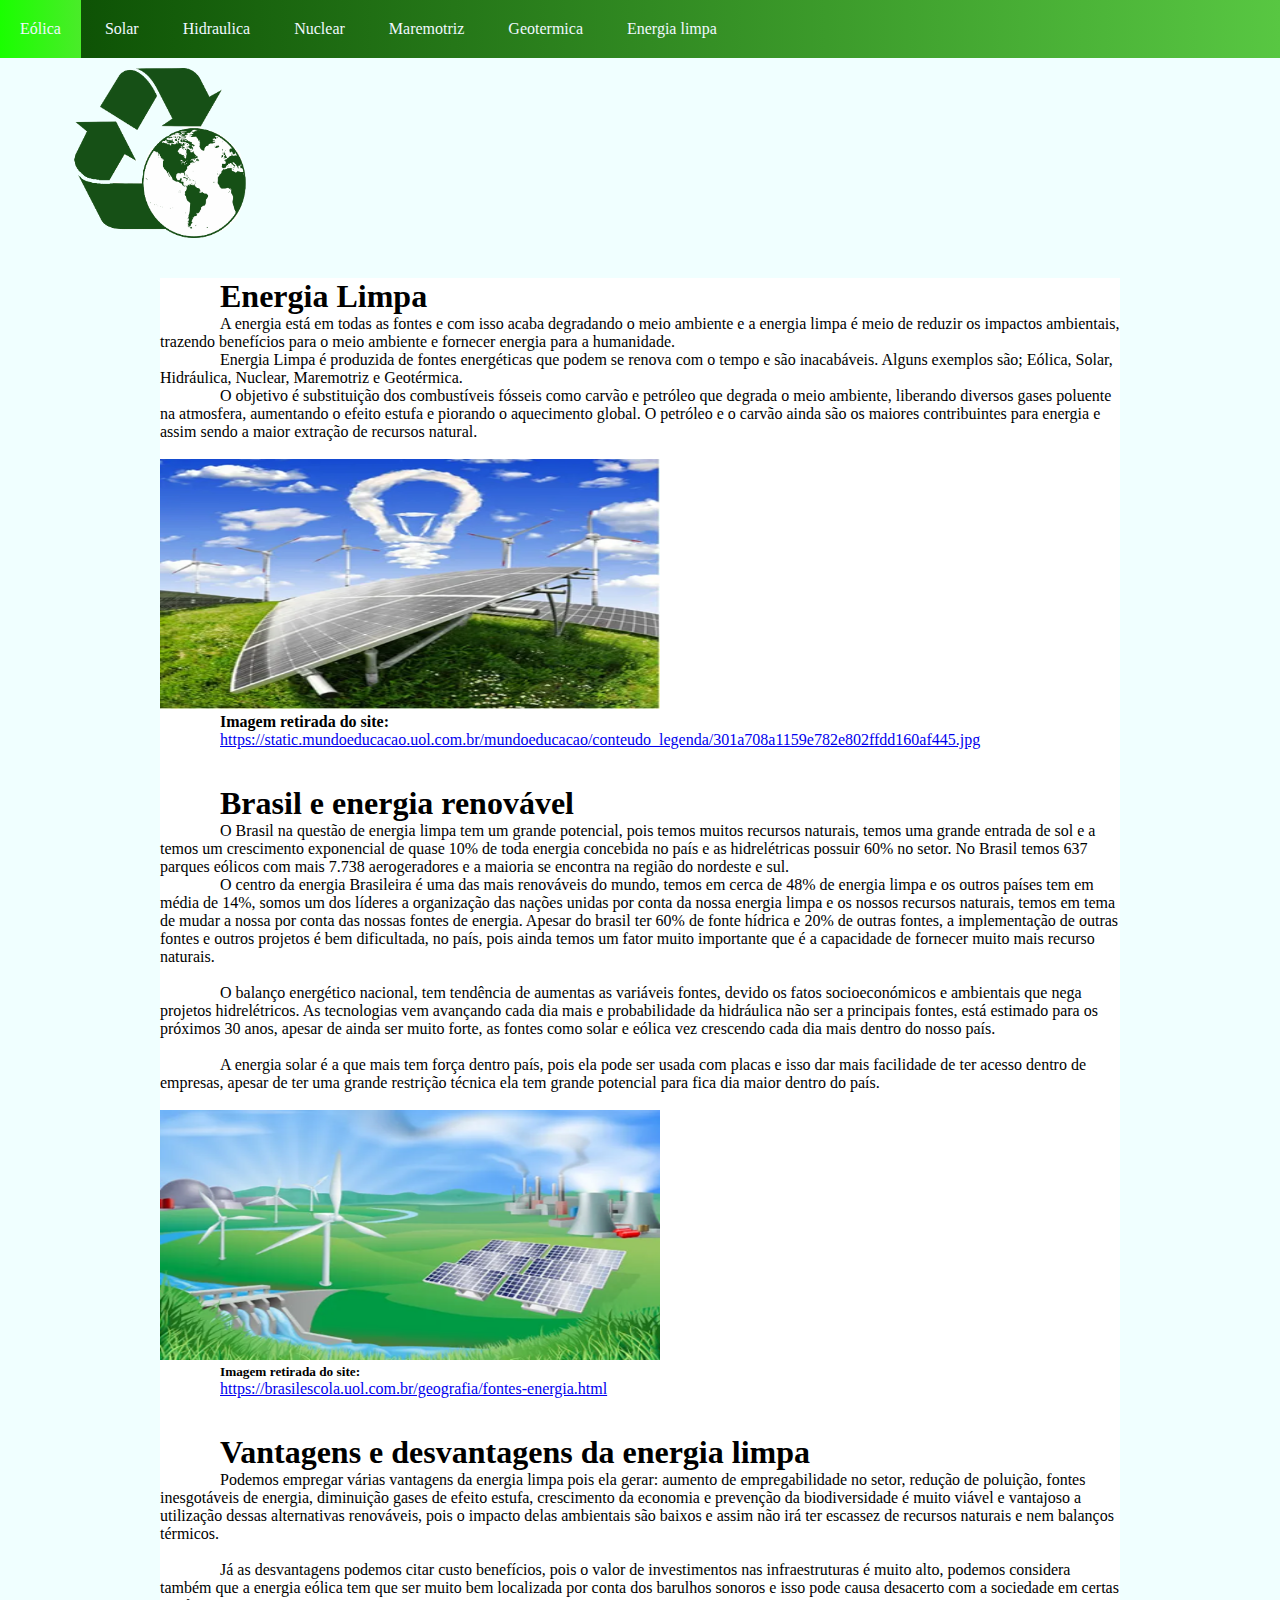
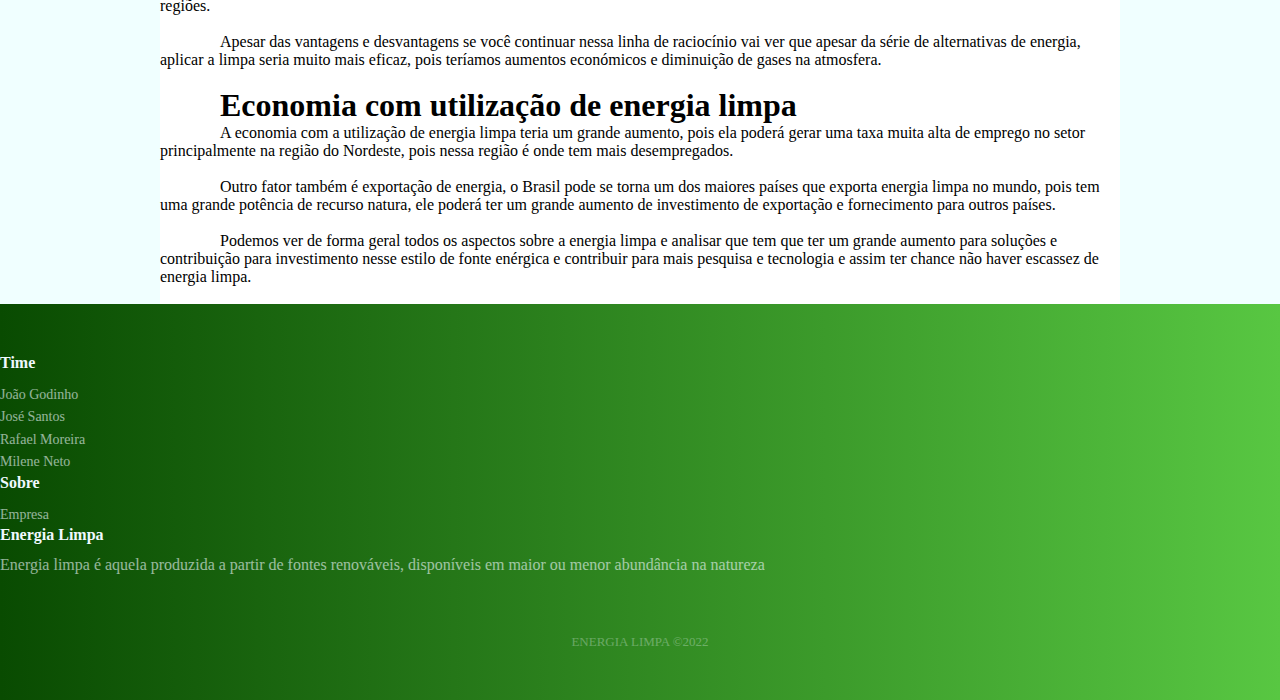
<file: index.html>
<!DOCTYPE html>
<html lang="pt-br">
<head>
    <meta charset="UTF-8">
    <title>Energia Limpa </title>
    <link rel="stylesheet" href="css/Styles.css">
    <link rel="stylesheet" href="https://stackpath.bootstrapcdn.com/bootstrap/4.1.3/css/bootstrap.min.css" integrity="sha384-MCw98/SFnGE8fJT3GXwEOngsV7Zt27NXFoaoApmYm81iuXoPkFOJwJ8ERdknLPMO" crossorigin="anonymous">
    <link rel="preconnect" href="https://fonts.googleapis.com">
    <link rel="preconnect" href="https://fonts.gstatic.com" crossorigin>
    <link href="https://fonts.googleapis.com/css2?family=Source+Serif+Pro&display=swap" rel="stylesheet">
</head>

<body>
     
      <header>
            <div class="center">
           <!-- Logo -->
            <div class="menu">
            <nav id="menu-h"> 
              <ul>
                  <li>  <a href="paginas/index.html"> Eólica </a> </li>
                  <li> <a href="paginas/index1.html"> Solar </a>  </li>
                  <li> <a href="paginas/Untitled2.html"> Hidraulica </a>  </li>
                  <li> <a href="paginas/index3.html"> Nuclear </a> </li>
                  <li> <a href="paginas/index4.html"> Maremotriz </a> </li>
                  <li> <a href="paginas/index5.html"> Geotermica </a> </li>
                  <li> <a href="index.html"> Energia limpa </a> </li>
              </ul>
            </nav>
            <div class="container">        
              <header class="imagem2" id="img1">  <img src="imagens/logo.png" width="300" height="170" />  </header>
                  </div>
            </div><!-- menu -->
            </div><!-- center -->


      <section class="corpo">
            <h1> Energia Limpa </h1> 
            <p> A energia está em todas as fontes e com isso acaba degradando o meio ambiente e a energia limpa é meio de reduzir os impactos ambientais, trazendo benefícios para o meio ambiente e fornecer energia para a humanidade. 
            <br>
            <p>Energia Limpa é produzida de fontes energéticas que podem se renova com o tempo e são inacabáveis. Alguns exemplos são; Eólica, Solar, Hidráulica, Nuclear, Maremotriz e Geotérmica.
            <br>
            <p>O objetivo é substituição dos combustíveis fósseis como carvão e petróleo que degrada o meio ambiente, liberando diversos gases poluente na atmosfera, aumentando o efeito estufa e piorando o aquecimento global.  O petróleo e o carvão ainda são os maiores contribuintes para energia e assim sendo a maior extração de recursos natural.</p>
            <br>
            <a href="https://static.mundoeducacao.uol.com.br/mundoeducacao/conteudo_legenda/301a708a1159e782e802ffdd160af445.jpg">
                  <img src="imagens/limpa.png" width="500" height="250">
            </a>
            <h4>Imagem retirada do site:</h4>        		
                <a href="https://static.mundoeducacao.uol.com.br/mundoeducacao/conteudo_legenda/301a708a1159e782e802ffdd160af445.jpg"> 
                  <p> https://static.mundoeducacao.uol.com.br/mundoeducacao/conteudo_legenda/301a708a1159e782e802ffdd160af445.jpg
            </p>
      </a>
                  <br><br>
            <h1> Brasil e energia renovável </h1>
            <p> O Brasil na questão de energia limpa tem um grande potencial, pois temos muitos recursos naturais, temos uma grande entrada de sol e a temos um crescimento exponencial de quase 10% de toda energia concebida no país e as hidrelétricas possuir 60% no setor.  No Brasil temos 637 parques eólicos com mais 7.738 aerogeradores e a maioria se encontra na região do nordeste e sul. 
            <br>
            <p>O centro da energia Brasileira é uma das mais renováveis do mundo, temos em cerca de 48% de energia limpa e os outros países tem em média de 14%, somos um dos líderes a organização das nações unidas por conta da nossa energia limpa e os nossos recursos naturais, temos em tema de mudar a nossa por conta das nossas fontes de energia. Apesar do brasil ter 60% de fonte hídrica e 20% de outras fontes, a implementação de outras fontes e outros projetos é bem dificultada, no país, pois ainda temos um fator muito importante que é a capacidade de fornecer muito mais recurso naturais.</p>
            <br>
            <p> O balanço energético nacional, tem tendência de aumentas as variáveis fontes, devido os fatos socioeconómicos e ambientais que nega projetos hidrelétricos. As tecnologias vem avançando cada dia mais e probabilidade da hidráulica não ser a principais fontes, está estimado para os próximos 30 anos, apesar de ainda ser muito forte, as fontes como solar e eólica vez crescendo cada dia mais dentro do nosso país.</p>
            <br>
            <p>A energia solar é a que mais tem força dentro país, pois ela pode ser usada com placas e isso dar mais facilidade de ter acesso dentro de empresas, apesar de ter uma grande restrição técnica ela tem grande potencial para fica dia maior dentro do país.</p>
            <br>
                  <a href="https://brasilescola.uol.com.br/geografia/fontes-energia.html">
                        <img src="imagens/limpa2.png" width="500" height="250">
                  </a>
            <h5>Imagem retirada do site:</h5>        		
                 <a href="https://brasilescola.uol.com.br/geografia/fontes-energia.html">
                  <p>https://brasilescola.uol.com.br/geografia/fontes-energia.html
            </p></a>
                  <br><br>
            
            <h1> Vantagens e desvantagens da energia limpa </h1>
            <p>Podemos empregar várias vantagens da energia limpa pois ela gerar: aumento de empregabilidade no setor, redução de poluição, fontes inesgotáveis de energia, diminuição gases de efeito estufa, crescimento da economia e prevenção da biodiversidade é muito viável e vantajoso a utilização dessas alternativas renováveis, pois o impacto delas ambientais são baixos e assim não irá ter escassez de recursos naturais e nem balanços térmicos.</p>
            <br>
            <p>Já as desvantagens podemos citar custo benefícios, pois o valor de investimentos nas infraestruturas é muito alto, podemos considera também que a energia eólica tem que ser muito bem localizada por conta dos barulhos sonoros e isso pode causa desacerto com a sociedade em certas regiões.</p>
            <br>
            <p>Apesar das vantagens e desvantagens se você continuar nessa linha de raciocínio vai ver que apesar da série de alternativas de energia, aplicar a limpa seria muito mais eficaz, pois teríamos aumentos económicos e diminuição de gases na atmosfera.</p>
            <br>
      
            <h1>Economia com utilização de energia limpa</h1>
            <p>A economia com a utilização de energia limpa teria um grande aumento, pois ela poderá gerar uma taxa muita alta de emprego no setor principalmente na região do Nordeste, pois nessa região é onde tem mais desempregados.</p>
            <br>
            <p>Outro fator também é exportação de energia, o Brasil pode se torna um dos maiores países que exporta energia limpa no mundo, pois tem uma grande potência de recurso natura, ele poderá ter um grande aumento de investimento de exportação e fornecimento para outros países.</p>
            <br>
            <p>Podemos ver de forma geral todos os aspectos sobre a energia limpa e analisar que tem que ter um grande aumento para soluções e contribuição para investimento nesse estilo de fonte enérgica e contribuir para mais pesquisa e tecnologia e assim ter chance não haver escassez de energia limpa.</p>   
            <br>
      </section>
      </header> 
      <div class="footer-dark">
            <footer>
                <div class="container">
                    <div class="row">
                        <div class="col-sm-6 col-md-3 item">
                            <h3>Time</h3>
                            <ul>
                                <li><a href="https://www.linkedin.com/in/jo%C3%A3o-pedro-918419248/">João Godinho</a></li>
                                <li><a href="https://www.linkedin.com/in/jos%C3%A9-wesley-782ba71a8/">José Santos </a></li>
                                <li><a href="#">Rafael Moreira</a></li>
                                <li><a href="#">Milene Neto</a></li>
                            </ul>
                        </div>
                        <div class="col-sm-6 col-md-3 item">
                            <h3>Sobre</h3>
                            <ul>
                                <li><a href="#">Empresa</a></li>
                                
                                
                            </ul>
                        </div>
                        <div class="col-md-6 item text">
                            <h3>Energia Limpa</h3>
                            <p>Energia limpa é aquela produzida a partir de fontes renováveis, disponíveis em maior ou menor abundância na natureza</p>
                        </div>      
                       
                        </div>
                    </div>
                    <p class="copyright"> ENERGIA LIMPA ©2022</p>
                </div>
            </footer>
        </div>











        <script src="https://cdnjs.cloudflare.com/ajax/libs/jquery/3.2.1/jquery.min.js"></script>
        <script src="https://cdnjs.cloudflare.com/ajax/libs/twitter-bootstrap/4.1.3/js/bootstrap.bundle.min.js"></script>
    
      <script src="https://code.jquery.com/jquery-3.3.1.slim.min.js" integrity="sha384-q8i/X+965DzO0rT7abK41JStQIAqVgRVzpbzo5smXKp4YfRvH+8abtTE1Pi6jizo" crossorigin="anonymous"></script>
      <script src="https://cdnjs.cloudflare.com/ajax/libs/popper.js/1.14.3/umd/popper.min.js" integrity="sha384-ZMP7rVo3mIykV+2+9J3UJ46jBk0WLaUAdn689aCwoqbBJiSnjAK/l8WvCWPIPm49" crossorigin="anonymous"></script>
      <script src="https://stackpath.bootstrapcdn.com/bootstrap/4.1.3/js/bootstrap.min.js" integrity="sha384-ChfqqxuZUCnJSK3+MXmPNIyE6ZbWh2IMqE241rYiqJxyMiZ6OW/JmZQ5stwEULTy" crossorigin="anonymous"></script>
</body>
</html>
</file>
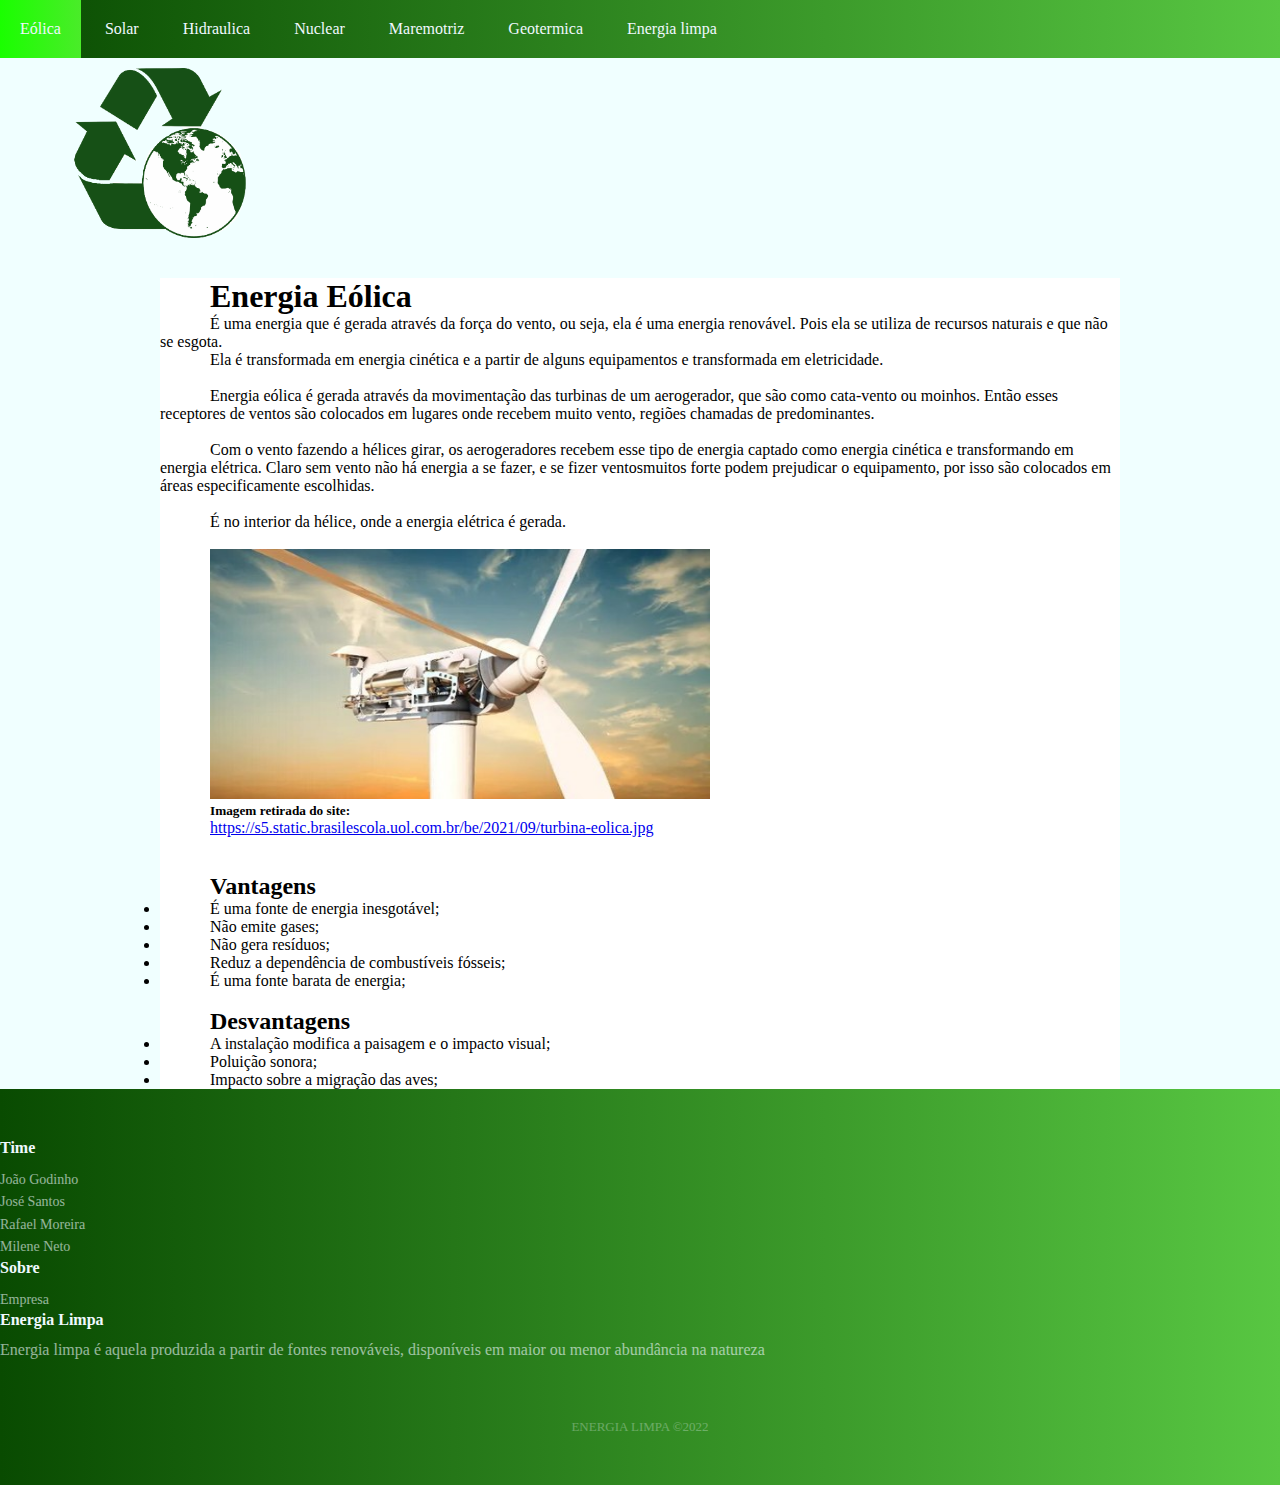
<file: paginas/index.html>
<!DOCTYPE html>
<html lang="pt-br">
<head>
    <meta charset="UTF-8">
    <title>Energia Limpa </title>
    <link rel="stylesheet" href="css/Styles.css">
    <link href="https://fonts.googleapis.com/css?family=Lato" rel="stylesheet">
    <link rel="stylesheet" href="https://stackpath.bootstrapcdn.com/bootstrap/4.1.3/css/bootstrap.min.css" integrity="sha384-MCw98/SFnGE8fJT3GXwEOngsV7Zt27NXFoaoApmYm81iuXoPkFOJwJ8ERdknLPMO" crossorigin="anonymous">
</head>
<body>
     
      <header>
            <div class="center">
           <!-- Logo -->
            <div class="menu">
            <nav id="menu-h"> 
              <ul>
                      
                        <li>  <a href="index.html"> Eólica </a> </li>
                        <li> <a href="index1.html"> Solar </a>  </li>
                        <li> <a href="Untitled2.html"> Hidraulica </a>  </li>
                        <li> <a href="index3.html"> Nuclear </a> </li>
                        <li> <a href="index4.html"> Maremotriz </a> </li>
                        <li> <a href="index5.html"> Geotermica </a> </li>
                        <li> <a href="../index.html"> Energia limpa </a> </li>
              </ul>
            </nav>
        </div><!-- menu -->
    </div> 
    <header class="imagem" id="img1"> <img src="imagem/logo.png" width="300" height="170" /> </header>

    <section class="corpo">
    <h1>Energia Eólica</h1>
    <p>É uma energia que é gerada através da força do vento, ou seja, ela é uma energia renovável. Pois ela se utiliza de recursos naturais e que não se esgota. 
    <br>
    <p>Ela é transformada em energia cinética e a partir de alguns equipamentos e transformada em eletricidade.</p>
    <br>
    <p>Energia eólica é gerada através da movimentação das turbinas de um aerogerador, que são como cata-vento ou moinhos. Então esses receptores de ventos são colocados em lugares onde recebem muito vento, regiões chamadas de predominantes.  </p>
    <br>
    <p>Com o vento fazendo a hélices girar, os aerogeradores recebem esse tipo de energia captado como energia cinética e transformando em energia elétrica. Claro sem vento não há energia a se fazer, e se fizer ventosmuitos forte podem prejudicar o equipamento, por isso são colocados em áreas especificamente escolhidas. </p>
    <br>
    <p>É no interior da hélice, onde a energia elétrica é gerada.</p>   
    <br>
    <header >
    <a href="ttps://s5.static.brasilescola.uol.com.br/be/2021/09/turbina-eolica.jpg">
        <img src="imagem/eólica.jpg" width="500" height="250"/>
    </a>
    </header>
    <h5>Imagem retirada do site:</h5> 
   <p><a href="ttps://s5.static.brasilescola.uol.com.br/be/2021/09/turbina-eolica.jpg">https://s5.static.brasilescola.uol.com.br/be/2021/09/turbina-eolica.jpg
</a></p>
         <br><br>
    <h2>Vantagens</h2>
        <ul>
            <li>É uma fonte de energia inesgotável;</li>
            <li>Não emite gases;</li>
            <li>Não gera resíduos;</li>
            <li>Reduz a dependência de combustíveis fósseis;</li>
            <li>É uma fonte barata de energia;</li>
        </ul>
        <br>

    <h2>Desvantagens</h2>
        <ul>    
            <li>A instalação modifica a paisagem e o impacto visual;</li>
            <li>Poluição sonora;</li>
            <li>Impacto sobre a migração das aves;</li>
        </ul>
 
        </section>
        <div class="footer-dark">
            <footer>
                <div class="container">
                    <div class="row">
                        <div class="col-sm-6 col-md-3 item">
                            <h3>Time</h3>
                            <ul>
                                <li><a href="https://www.linkedin.com/in/jo%C3%A3o-pedro-918419248/">João Godinho</a></li>
                                <li><a href="https://www.linkedin.com/in/jos%C3%A9-wesley-782ba71a8/">José Santos </a></li>
                                <li><a href="#">Rafael Moreira</a></li>
                                <li><a href="#">Milene Neto</a></li>
                            </ul>
                        </div>
                        <div class="col-sm-6 col-md-3 item">
                            <h3>Sobre</h3>
                            <ul>
                                <li><a href="#">Empresa</a></li>
                                
                                
                            </ul>
                        </div>
                        <div class="col-md-6 item text">
                            <h3>Energia Limpa</h3>
                            <p>Energia limpa é aquela produzida a partir de fontes renováveis, disponíveis em maior ou menor abundância na natureza</p>
                        </div>      
                       
                        </div>
                    </div>
                    <p class="copyright"> ENERGIA LIMPA ©2022</p>
                </div>
            </footer>







        <script src="https://code.jquery.com/jquery-3.3.1.slim.min.js" integrity="sha384-q8i/X+965DzO0rT7abK41JStQIAqVgRVzpbzo5smXKp4YfRvH+8abtTE1Pi6jizo" crossorigin="anonymous"></script>
        <script src="https://cdnjs.cloudflare.com/ajax/libs/popper.js/1.14.3/umd/popper.min.js" integrity="sha384-ZMP7rVo3mIykV+2+9J3UJ46jBk0WLaUAdn689aCwoqbBJiSnjAK/l8WvCWPIPm49" crossorigin="anonymous"></script>
        <script src="https://stackpath.bootstrapcdn.com/bootstrap/4.1.3/js/bootstrap.min.js" integrity="sha384-ChfqqxuZUCnJSK3+MXmPNIyE6ZbWh2IMqE241rYiqJxyMiZ6OW/JmZQ5stwEULTy" crossorigin="anonymous"></script>
</body>
</html>
</file>
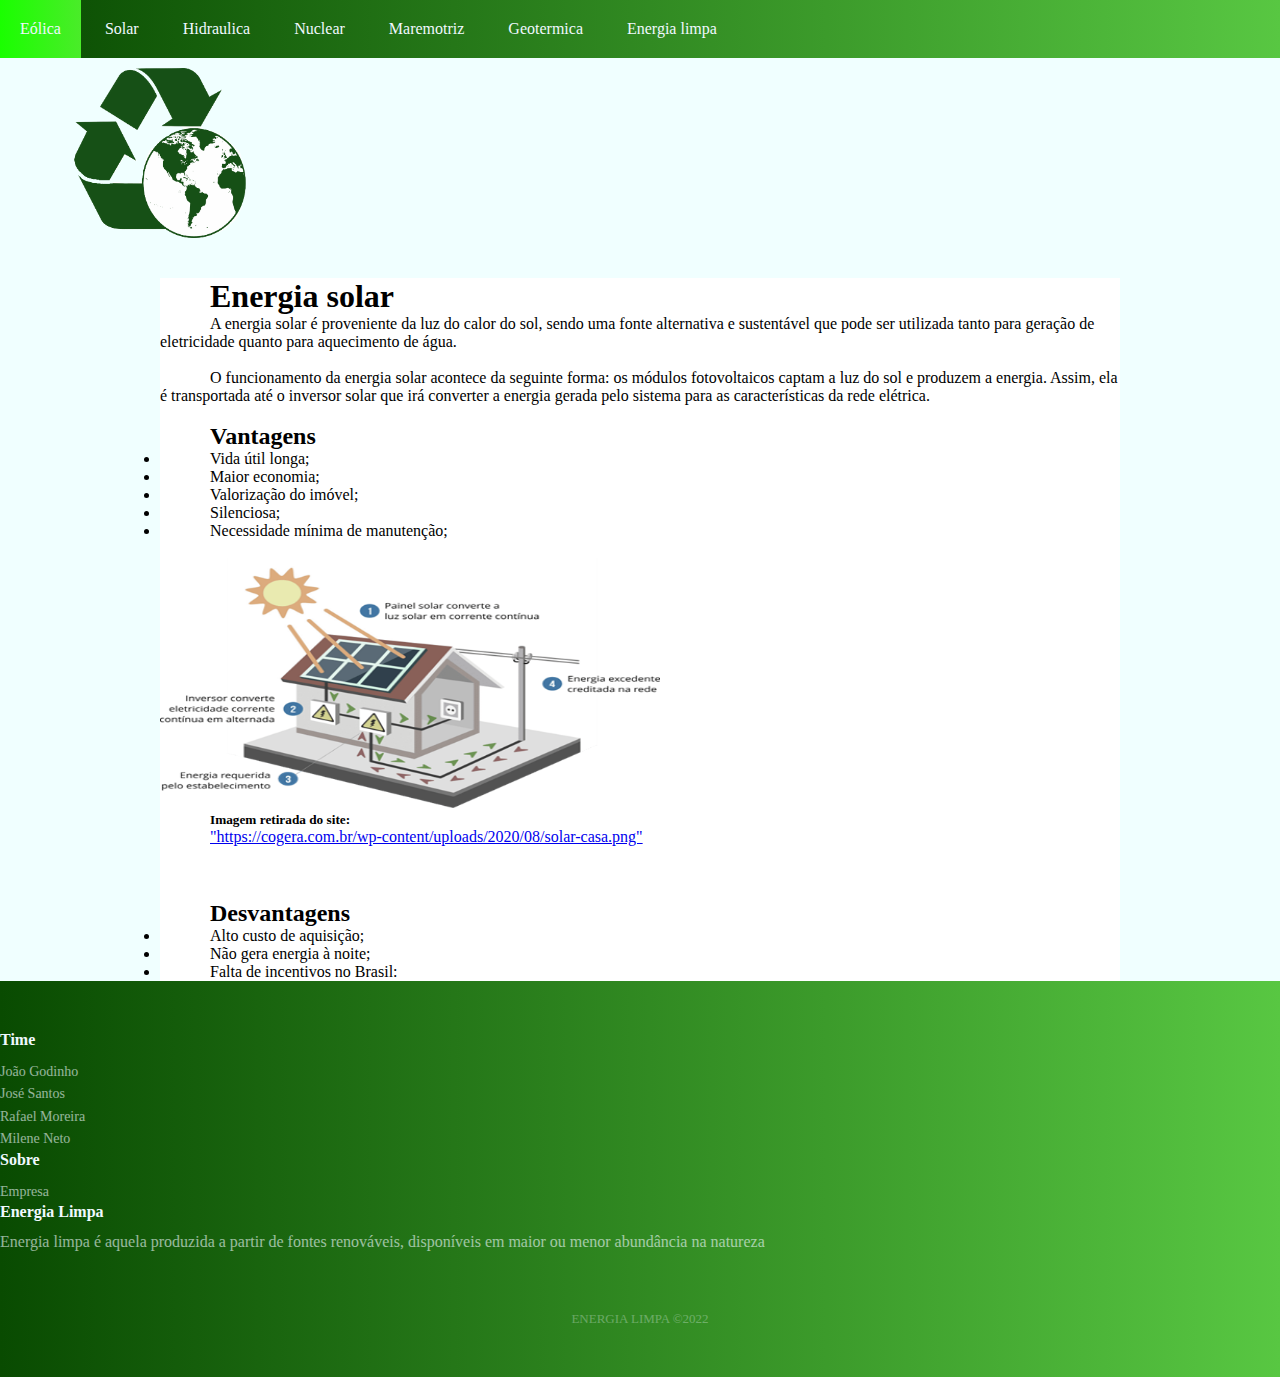
<file: paginas/index1.html>
<!DOCTYPE html>
<html lang="pt-br">
<head>
    <meta charset="UTF-8">
    <title>Energia Limpa </title>
    <link rel="stylesheet" href="css/Styles.css">
    <link href="https://fonts.googleapis.com/css?family=Lato" rel="stylesheet">
    <link rel="stylesheet" href="https://stackpath.bootstrapcdn.com/bootstrap/4.1.3/css/bootstrap.min.css" integrity="sha384-MCw98/SFnGE8fJT3GXwEOngsV7Zt27NXFoaoApmYm81iuXoPkFOJwJ8ERdknLPMO" crossorigin="anonymous">
</head>
<body>
     
      <header>
            <div class="center">
           <!-- Logo -->
            <div class="menu">
            <nav id="menu-h"> 
              <ul>
                <li>  <a href="index.html"> Eólica </a> </li>   
                <li> <a href="index1.html"> Solar </a>  </li>
                <li> <a href="Untitled2.html"> Hidraulica </a>  </li>
                <li> <a href="index3.html"> Nuclear </a> </li>
                <li> <a href="index4.html"> Maremotriz </a> </li>
                <li> <a href="index5.html"> Geotermica </a> </li>
                <li> <a href="../index.html"> Energia limpa </a> </li>
              </ul>
            </nav>
        </div><!-- menu -->
    </div> 
    <header class="imagem" id="img1"> <img src="imagem/logo.png" width="300" height="170"/> </header>
    <section class="corpo">
    <h1>Energia solar</h1>
    <p>A energia solar é proveniente da luz do calor do sol, sendo uma fonte alternativa e sustentável que pode ser utilizada tanto para geração de eletricidade quanto para aquecimento de água.</p>
    <br>
    <p>O funcionamento da energia solar acontece da seguinte forma: os módulos fotovoltaicos captam a luz do sol e produzem a energia. Assim, ela é transportada até o inversor solar que irá converter a energia gerada pelo sistema para as características da rede elétrica.</p>
    <br>

    <h2>Vantagens</h2>
        <ul>   
            <li>Vida útil longa;</li>       
            <li>Maior economia;</li>
            <li>Valorização do imóvel;</li>
            <li>Silenciosa;</li>
            <li>Necessidade mínima de manutenção;</li>
        </ul>
        <br>
        <a href="https://cogera.com.br/wp-content/uploads/2020/08/solar-casa.png">
            <img src="imagem/solar.png" width="500" height="250"/>
        </a>
        <h5> Imagem retirada do site: </h5>
        <p> <a href="https://cogera.com.br/wp-content/uploads/2020/08/solar-casa.png">
             "https://cogera.com.br/wp-content/uploads/2020/08/solar-casa.png"
            </a></p>
         <br><br><br>
        

    <h2>Desvantagens</h2>
        <ul>          
            <li>Alto custo de aquisição;</li>
            <li>Não gera energia à noite;</li>
            <li>Falta de incentivos no Brasil:</li>
        </ul>

    </section>






    

    <div class="footer-dark">
        <footer>
            <div class="container">
                <div class="row">
                    <div class="col-sm-6 col-md-3 item">
                        <h3>Time</h3>
                        <ul>
                            <li><a href="https://www.linkedin.com/in/jo%C3%A3o-pedro-918419248/">João Godinho</a></li>
                            <li><a href="https://www.linkedin.com/in/jos%C3%A9-wesley-782ba71a8/">José Santos </a></li>
                            <li><a href="#">Rafael Moreira</a></li>
                            <li><a href="#">Milene Neto</a></li>
                        </ul>
                    </div>
                    <div class="col-sm-6 col-md-3 item">
                        <h3>Sobre</h3>
                        <ul>
                            <li><a href="#">Empresa</a></li>
                            
                            
                        </ul>
                    </div>
                    <div class="col-md-6 item text">
                        <h3>Energia Limpa</h3>
                        <p>Energia limpa é aquela produzida a partir de fontes renováveis, disponíveis em maior ou menor abundância na natureza</p>
                    </div>      
                   
                    </div>
                </div>
                <p class="copyright"> ENERGIA LIMPA ©2022</p>
            </div>
        </footer>
























    <script src="https://code.jquery.com/jquery-3.3.1.slim.min.js" integrity="sha384-q8i/X+965DzO0rT7abK41JStQIAqVgRVzpbzo5smXKp4YfRvH+8abtTE1Pi6jizo" crossorigin="anonymous"></script>
    <script src="https://cdnjs.cloudflare.com/ajax/libs/popper.js/1.14.3/umd/popper.min.js" integrity="sha384-ZMP7rVo3mIykV+2+9J3UJ46jBk0WLaUAdn689aCwoqbBJiSnjAK/l8WvCWPIPm49" crossorigin="anonymous"></script>
    <script src="https://stackpath.bootstrapcdn.com/bootstrap/4.1.3/js/bootstrap.min.js" integrity="sha384-ChfqqxuZUCnJSK3+MXmPNIyE6ZbWh2IMqE241rYiqJxyMiZ6OW/JmZQ5stwEULTy" crossorigin="anonymous"></script>
</body>
</html>
</file>
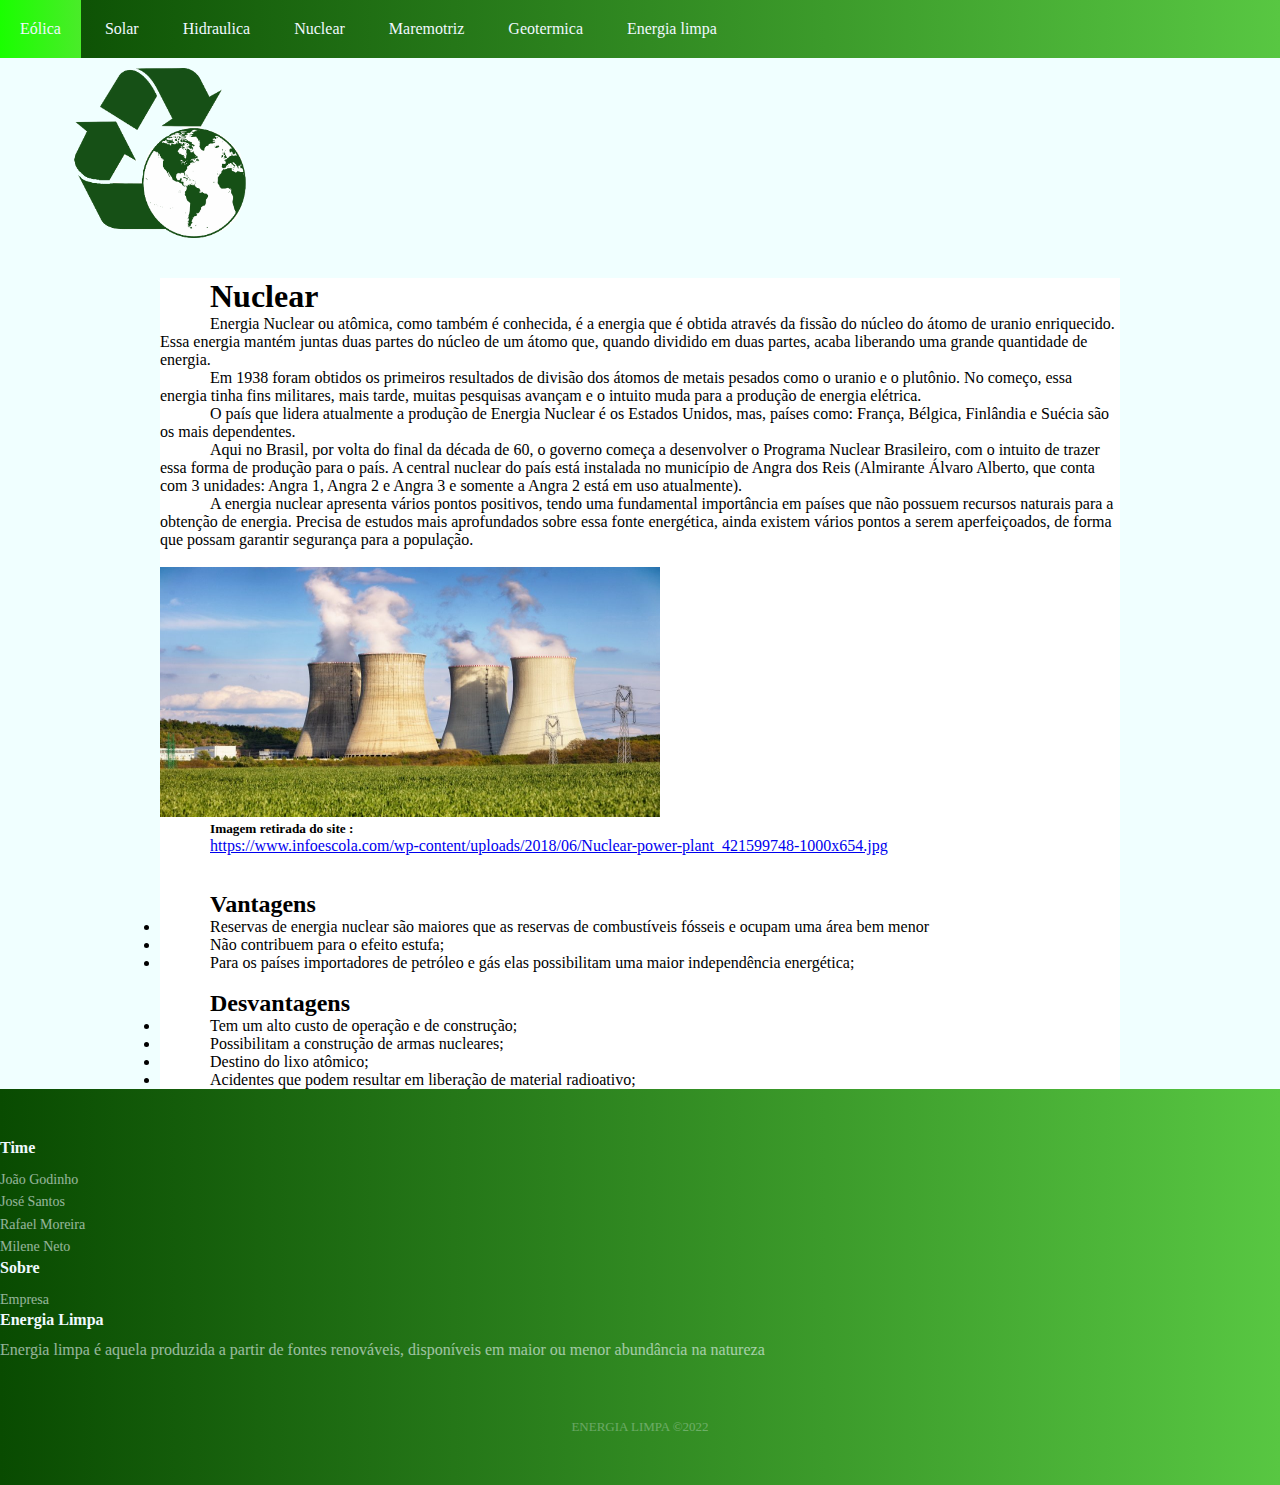
<file: paginas/index3.html>
<!DOCTYPE html>
<html lang="pt-br">
<head>
    <meta charset="UTF-8">
    <title>Energia Limpa </title>
    <link rel="stylesheet" href="css/Styles.css">
    <link href="https://fonts.googleapis.com/css?family=Lato" rel="stylesheet">
    <link rel="stylesheet" href="https://stackpath.bootstrapcdn.com/bootstrap/4.1.3/css/bootstrap.min.css" integrity="sha384-MCw98/SFnGE8fJT3GXwEOngsV7Zt27NXFoaoApmYm81iuXoPkFOJwJ8ERdknLPMO" crossorigin="anonymous">
</head>
<body>
     
      <header>
            <div class="center">
           <!-- Logo -->
            <div class="menu">
            <nav id="menu-h"> 
              <ul>
                <li>  <a href="index.html"> Eólica </a> </li>
                <li> <a href="index1.html"> Solar </a>  </li>
                <li> <a href="Untitled2.html"> Hidraulica </a>  </li>
                <li> <a href="index3.html"> Nuclear </a> </li>
                <li> <a href="index4.html"> Maremotriz </a> </li>
                <li> <a href="index5.html"> Geotermica </a> </li>
                <li> <a href="../index.html"> Energia limpa </a> </li>
              </ul>
            </nav>
        </div><!-- menu -->
    </div> 
    <header class="imagem" id="img1"> <img src="imagem/logo.png" width="300" height="170"/> </header>
    <section class="corpo">
    <h1>Nuclear</h1>
    <p>Energia Nuclear ou atômica, como também é conhecida, é a energia que é obtida através da fissão do núcleo do átomo de uranio enriquecido. Essa energia mantém juntas duas partes do núcleo de um átomo que, quando dividido em duas partes, acaba liberando uma grande quantidade de energia. 
    <br>    
    <p>Em 1938 foram obtidos os primeiros resultados de divisão dos átomos de metais pesados como o uranio e o plutônio. No começo, essa energia tinha fins militares, mais tarde, muitas pesquisas avançam e o intuito muda para a produção de energia elétrica. 
    <br>    
    <p>O país que lidera atualmente a produção de Energia Nuclear é os Estados Unidos, mas, países como: França, Bélgica, Finlândia e Suécia são os mais dependentes. 
    <br>    
    <p>Aqui no Brasil, por volta do final da década de 60, o governo começa a desenvolver o Programa Nuclear Brasileiro, com o intuito de trazer essa forma de produção para o país. A central nuclear do país está instalada no município de Angra dos Reis (Almirante Álvaro Alberto, que conta com 3 unidades: Angra 1, Angra 2 e Angra 3 e somente a Angra 2 está em uso atualmente). 
    <br>    
    <p>A energia nuclear apresenta vários pontos positivos, tendo uma fundamental importância em países que não possuem recursos naturais para a obtenção de energia. Precisa de estudos mais aprofundados sobre essa fonte energética, ainda existem vários pontos a serem aperfeiçoados, de forma que possam garantir segurança para a população. </p>
    <br>
    <a href="https://www.infoescola.com/wp-content/uploads/2018/06/Nuclear-power-plant_421599748-1000x654.jpg">
        <img src="imagem/neclear.jpg" width="500" height="250">
    </a>
    <h5>Imagem retirada do site : </h5>
       <p> <a href="https://www.infoescola.com/wp-content/uploads/2018/06/Nuclear-power-plant_421599748-1000x654.jpg">
         https://www.infoescola.com/wp-content/uploads/2018/06/Nuclear-power-plant_421599748-1000x654.jpg
       </p> </a>

<br><br>
    <h2>Vantagens</h2>
        <ul>
            <li>Reservas de energia nuclear são maiores que as reservas de combustíveis fósseis e ocupam uma área bem menor</li>
            <li>Não contribuem para o efeito estufa;</li>
            <li>Para os países importadores de petróleo e gás elas possibilitam uma maior independência energética;</li>
        </ul>
        <br>

    <h2>Desvantagens</h2>
        <ul>
            <li>Tem um alto custo de operação e de construção;</li>
            <li>Possibilitam a construção de armas nucleares;</li>
            <li>Destino do lixo atômico;</li>
            <li>Acidentes que podem resultar em liberação de material radioativo;</li>
        </ul>

    </section>









    <div class="footer-dark">
        <footer>
            <div class="container">
                <div class="row">
                    <div class="col-sm-6 col-md-3 item">
                        <h3>Time</h3>
                        <ul>
                            <li><a href="https://www.linkedin.com/in/jo%C3%A3o-pedro-918419248/">João Godinho</a></li>
                            <li><a href="https://www.linkedin.com/in/jos%C3%A9-wesley-782ba71a8/">José Santos </a></li>
                            <li><a href="#">Rafael Moreira</a></li>
                            <li><a href="#">Milene Neto</a></li>
                        </ul>
                    </div>
                    <div class="col-sm-6 col-md-3 item">
                        <h3>Sobre</h3>
                        <ul>
                            <li><a href="#">Empresa</a></li>
                            
                            
                        </ul>
                    </div>
                    <div class="col-md-6 item text">
                        <h3>Energia Limpa</h3>
                        <p>Energia limpa é aquela produzida a partir de fontes renováveis, disponíveis em maior ou menor abundância na natureza</p>
                    </div>      
                   
                    </div>
                </div>
                <p class="copyright"> ENERGIA LIMPA ©2022</p>
            </div>
        </footer>
























    <script src="https://code.jquery.com/jquery-3.3.1.slim.min.js" integrity="sha384-q8i/X+965DzO0rT7abK41JStQIAqVgRVzpbzo5smXKp4YfRvH+8abtTE1Pi6jizo" crossorigin="anonymous"></script>
    <script src="https://cdnjs.cloudflare.com/ajax/libs/popper.js/1.14.3/umd/popper.min.js" integrity="sha384-ZMP7rVo3mIykV+2+9J3UJ46jBk0WLaUAdn689aCwoqbBJiSnjAK/l8WvCWPIPm49" crossorigin="anonymous"></script>
    <script src="https://stackpath.bootstrapcdn.com/bootstrap/4.1.3/js/bootstrap.min.js" integrity="sha384-ChfqqxuZUCnJSK3+MXmPNIyE6ZbWh2IMqE241rYiqJxyMiZ6OW/JmZQ5stwEULTy" crossorigin="anonymous"></script>
</body>
</html>
</file>
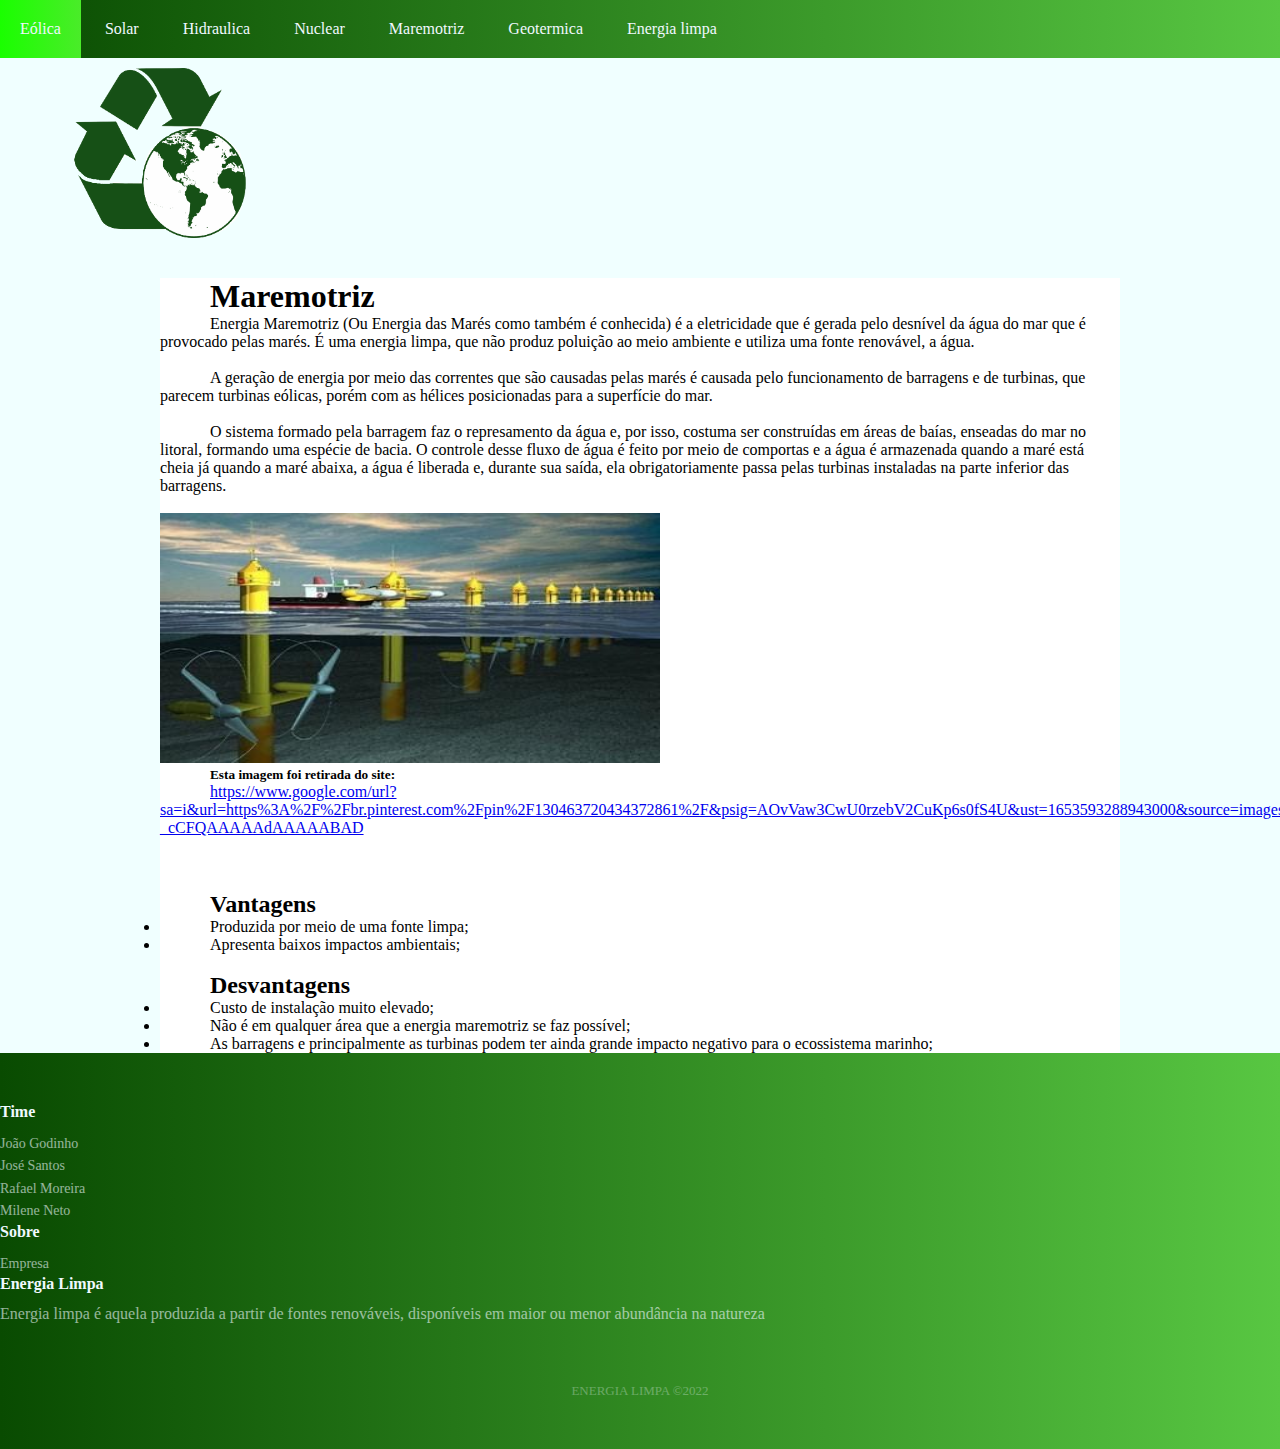
<file: paginas/index4.html>
<!DOCTYPE html>
<html lang="pt-br">
<head>
    <meta charset="UTF-8">
    <title>Energia Limpa </title>
    <link rel="stylesheet" href="css/Styles.css">
    <link href="https://fonts.googleapis.com/css?family=Lato" rel="stylesheet">
    <link rel="stylesheet" href="https://stackpath.bootstrapcdn.com/bootstrap/4.1.3/css/bootstrap.min.css" integrity="sha384-MCw98/SFnGE8fJT3GXwEOngsV7Zt27NXFoaoApmYm81iuXoPkFOJwJ8ERdknLPMO" crossorigin="anonymous">
</head>
<body>
     
      <header>
            <div class="center">
           <!-- Logo -->
            <div class="menu">
            <nav id="menu-h"> 
              <ul>
                <li>  <a href="index.html"> Eólica </a> </li>
                <li> <a href="index1.html"> Solar </a>  </li>
                <li> <a href="Untitled2.html"> Hidraulica </a>  </li>
                <li> <a href="index3.html"> Nuclear </a> </li>
                <li> <a href="index4.html"> Maremotriz </a> </li>
                <li> <a href="index5.html"> Geotermica </a> </li>
                <li> <a href="../index.html"> Energia limpa </a> </li>
              </ul>
            </nav>
        </div><!-- menu -->
    </div> 
    <header class="imagem" id="img1"> <img src="imagem/logo.png" width="300" height="170"> </header>
    <section class="corpo">
    <h1>Maremotriz</h1>
    <p>Energia Maremotriz (Ou Energia das Marés como também é conhecida) é a eletricidade que é gerada pelo desnível da água do mar que é provocado pelas marés. É uma energia limpa, que não produz poluição ao meio ambiente e utiliza uma fonte renovável, a água.</p>
    <br>
    <p>A geração de energia por meio das correntes que são causadas pelas marés é causada pelo funcionamento de barragens e de turbinas, que parecem turbinas eólicas, porém com as hélices posicionadas para a superfície do mar.</p>
    <br> 
    <p>O sistema formado pela barragem faz o represamento da água e, por isso, costuma ser construídas em áreas de baías, enseadas do mar no litoral, formando uma espécie de bacia. O controle desse fluxo de água é feito por meio de comportas e a água é armazenada quando a maré está cheia já quando a maré abaixa, a água é liberada e, durante sua saída, ela obrigatoriamente passa pelas turbinas instaladas na parte inferior das barragens.</p>
    <br>
<a href="https://www.google.com/url?sa=i&url=https%3A%2F%2Fbr.pinterest.com%2Fpin%2F130463720434372861%2F&psig=AOvVaw3CwU0rzebV2CuKp6s0fS4U&ust=1653593288943000&source=images&cd=vfe&ved=0CAwQjRxqFwoTCNCrq7Cx-_cCFQAAAAAdAAAAABAD">
    <img src="imagem/mare.jpg" width="500" height="250">
</a>
<h5>Esta imagem foi retirada do site: </h5>
  <p><a href="https://www.google.com/url?sa=i&url=https%3A%2F%2Fbr.pinterest.com%2Fpin%2F130463720434372861%2F&psig=AOvVaw3CwU0rzebV2CuKp6s0fS4U&ust=1653593288943000&source=images&cd=vfe&ved=0CAwQjRxqFwoTCNCrq7Cx-_cCFQAAAAAdAAAAABAD">
     https://www.google.com/url?sa=i&url=https%3A%2F%2Fbr.pinterest.com%2Fpin%2F130463720434372861%2F&psig=AOvVaw3CwU0rzebV2CuKp6s0fS4U&ust=1653593288943000&source=images&cd=vfe&ved=0CAwQjRxqFwoTCNCrq7Cx-_cCFQAAAAAdAAAAABAD
    </a> </p>

<br><br><br>
    <h2>Vantagens</h2>
        <ul>   
            <li>Produzida por meio de uma fonte limpa;</li>
            <li>Apresenta baixos impactos ambientais;</li>
        </ul>
    <br>

    <h2>Desvantagens</h2>
        <ul>          
            <li>Custo de instalação muito elevado;</li>
            <li>Não é em qualquer área que a energia maremotriz se faz possível;</li>
            <li>As barragens e principalmente as turbinas podem ter ainda grande impacto negativo para o ecossistema marinho;</li>
        </ul>

    </section>





    <div class="footer-dark">
        <footer>
            <div class="container">
                <div class="row">
                    <div class="col-sm-6 col-md-3 item">
                        <h3>Time</h3>
                        <ul>
                            <li><a href="https://www.linkedin.com/in/jo%C3%A3o-pedro-918419248/">João Godinho</a></li>
                            <li><a href="https://www.linkedin.com/in/jos%C3%A9-wesley-782ba71a8/">José Santos </a></li>
                            <li><a href="#">Rafael Moreira</a></li>
                            <li><a href="#">Milene Neto</a></li>
                        </ul>
                    </div>
                    <div class="col-sm-6 col-md-3 item">
                        <h3>Sobre</h3>
                        <ul>
                            <li><a href="#">Empresa</a></li>
                            
                            
                        </ul>
                    </div>
                    <div class="col-md-6 item text">
                        <h3>Energia Limpa</h3>
                        <p>Energia limpa é aquela produzida a partir de fontes renováveis, disponíveis em maior ou menor abundância na natureza</p>
                    </div>      
                   
                    </div>
                </div>
                <p class="copyright"> ENERGIA LIMPA ©2022</p>
            </div>
        </footer>







    <script src="https://code.jquery.com/jquery-3.3.1.slim.min.js" integrity="sha384-q8i/X+965DzO0rT7abK41JStQIAqVgRVzpbzo5smXKp4YfRvH+8abtTE1Pi6jizo" crossorigin="anonymous"></script>
    <script src="https://cdnjs.cloudflare.com/ajax/libs/popper.js/1.14.3/umd/popper.min.js" integrity="sha384-ZMP7rVo3mIykV+2+9J3UJ46jBk0WLaUAdn689aCwoqbBJiSnjAK/l8WvCWPIPm49" crossorigin="anonymous"></script>
    <script src="https://stackpath.bootstrapcdn.com/bootstrap/4.1.3/js/bootstrap.min.js" integrity="sha384-ChfqqxuZUCnJSK3+MXmPNIyE6ZbWh2IMqE241rYiqJxyMiZ6OW/JmZQ5stwEULTy" crossorigin="anonymous"></script>
</body>
</html>
</file>
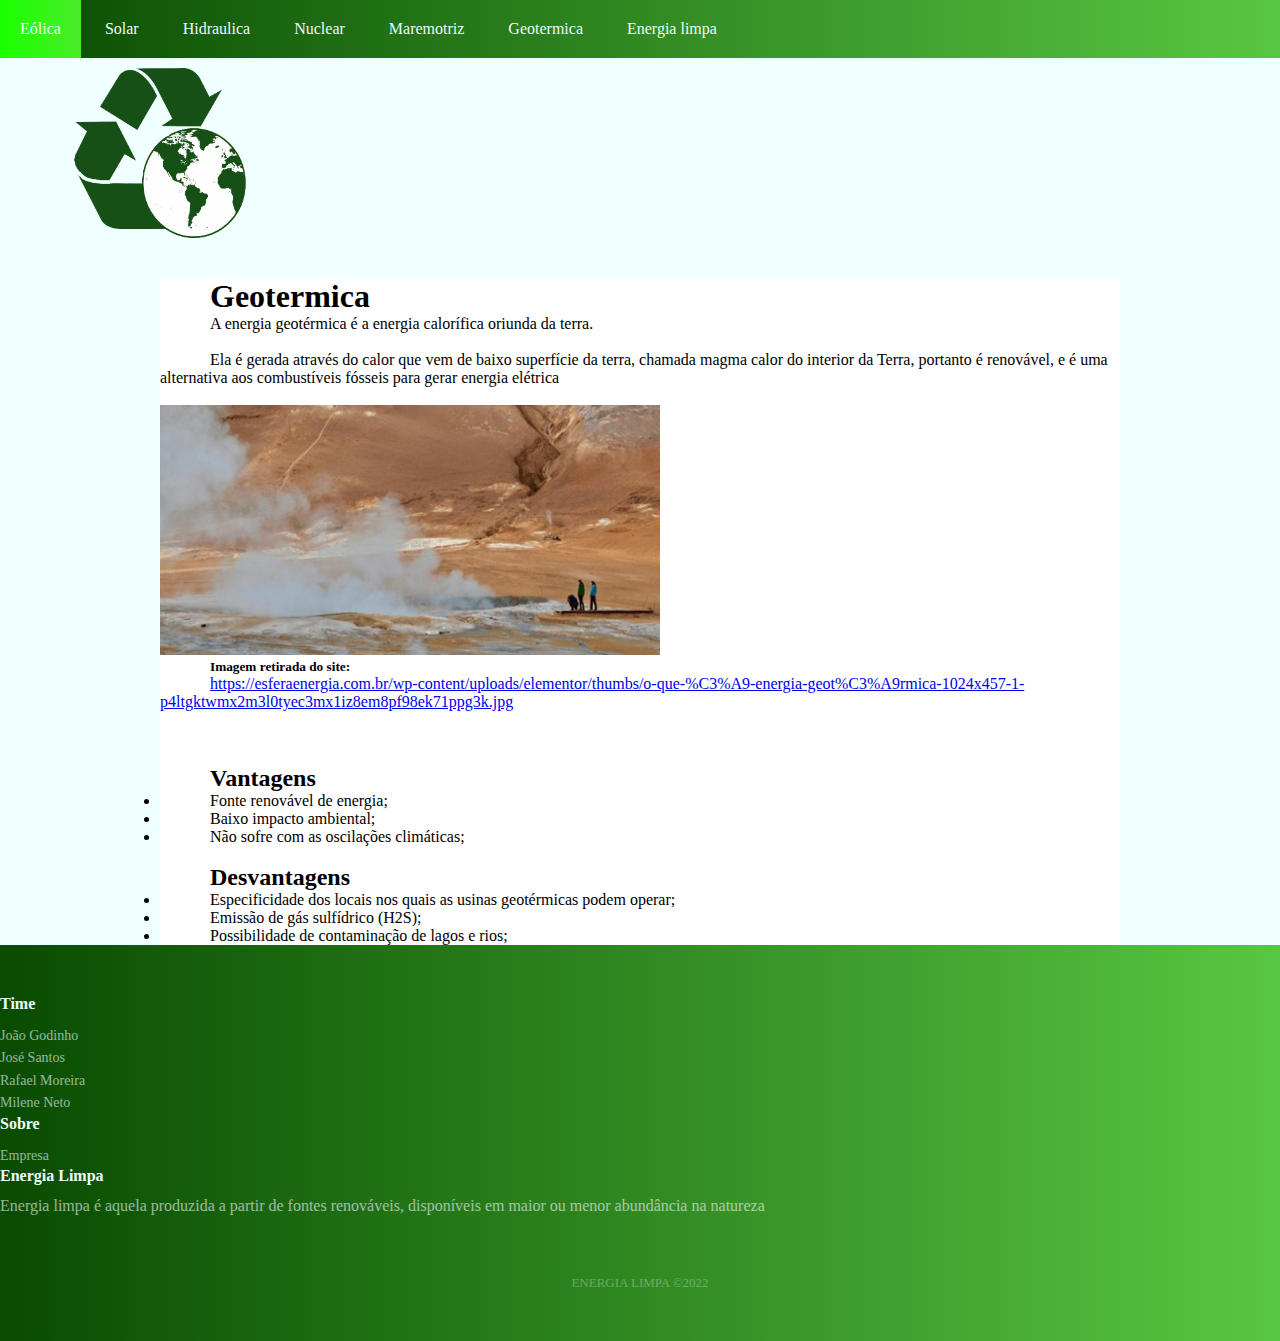
<file: paginas/index5.html>
<!DOCTYPE html>
<html lang="pt-br">
<head>
    <meta charset="UTF-8">
    <title>Energia Limpa </title>
    <link rel="stylesheet" href="css/Styles.css">
    <link href="https://fonts.googleapis.com/css?family=Lato" rel="stylesheet">
    <link rel="stylesheet" href="https://stackpath.bootstrapcdn.com/bootstrap/4.1.3/css/bootstrap.min.css" integrity="sha384-MCw98/SFnGE8fJT3GXwEOngsV7Zt27NXFoaoApmYm81iuXoPkFOJwJ8ERdknLPMO" crossorigin="anonymous">
</head>
<body>
     
      <header>
            <div class="center">
           <!-- Logo -->
            <div class="menu">
            <nav id="menu-h"> 
              <ul>
                        <li>  <a href="index.html"> Eólica </a> </li>
                        <li><a href="index1.html"> Solar </a>  </li>
                        <li> <a href="Untitled2.html"> Hidraulica </a>  </li>
                        <li> <a href="index3.html"> Nuclear </a> </li>
                        <li> <a href="index4.html"> Maremotriz </a> </li>
                        <li> <a href="index5.html"> Geotermica </a> </li>
                        <li> <a href="../index.html"> Energia limpa </a> </li>
              </ul>
            </nav>
        </div><!-- menu -->
    </div> 
    <header class="imagem" id="img1"> <img src="imagem/logo.png" width="300" height="170"/> </header>
    <section class="corpo">
    <h1>Geotermica</h1>
    <p>A energia geotérmica é a energia calorífica oriunda da terra.</p>
    <br>
    <p>Ela é gerada através do calor que vem de baixo superfície da terra, chamada magma calor do interior da Terra, portanto é renovável, e é uma alternativa aos combustíveis fósseis para gerar energia elétrica </p>
    <br>
<a href="Imagem retirada do site: 
https://esferaenergia.com.br/wp-content/uploads/elementor/thumbs/o-que-%C3%A9-energia-geot%C3%A9rmica-1024x457-1-p4ltgktwmx2m3l0tyec3mx1iz8em8pf98ek71ppg3k.jpg
">
<img src="imagem/geotermica.jpg" width="500" height="250">
</a>
<h5>Imagem retirada do site: </h5>
  <p> <a href="https://esferaenergia.com.br/wp-content/uploads/elementor/thumbs/o-que-%C3%A9-energia-geot%C3%A9rmica-1024x457-1-p4ltgktwmx2m3l0tyec3mx1iz8em8pf98ek71ppg3k.jpg">
     https://esferaenergia.com.br/wp-content/uploads/elementor/thumbs/o-que-%C3%A9-energia-geot%C3%A9rmica-1024x457-1-p4ltgktwmx2m3l0tyec3mx1iz8em8pf98ek71ppg3k.jpg
    </a> </p>
<br><br><br>

    <h2>Vantagens</h2>
        <ul>   
            <li>Fonte renovável de energia;</li>
            <li>Baixo impacto ambiental;</li>
            <li>Não sofre com as oscilações climáticas;</li>
        </ul>
        <br>

    <h2>Desvantagens</h2>
        <ul>          
            <li>Especificidade dos locais nos quais as usinas geotérmicas podem operar;</li>
            <li>Emissão de gás sulfídrico (H2S);</li>
            <li>Possibilidade de contaminação de lagos e rios;</li>
        </ul>

    </section>








    <div class="footer-dark">
        <footer>
            <div class="container">
                <div class="row">
                    <div class="col-sm-6 col-md-3 item">
                        <h3>Time</h3>
                        <ul>
                            <li><a href="https://www.linkedin.com/in/jo%C3%A3o-pedro-918419248/">João Godinho</a></li>
                            <li><a href="https://www.linkedin.com/in/jos%C3%A9-wesley-782ba71a8/">José Santos </a></li>
                            <li><a href="#">Rafael Moreira</a></li>
                            <li><a href="#">Milene Neto</a></li>
                        </ul>
                    </div>
                    <div class="col-sm-6 col-md-3 item">
                        <h3>Sobre</h3>
                        <ul>
                            <li><a href="#">Empresa</a></li>
                            
                            
                        </ul>
                    </div>
                    <div class="col-md-6 item text">
                        <h3>Energia Limpa</h3>
                        <p>Energia limpa é aquela produzida a partir de fontes renováveis, disponíveis em maior ou menor abundância na natureza</p>
                    </div>      
                   
                    </div>
                </div>
                <p class="copyright"> ENERGIA LIMPA ©2022</p>
            </div>
        </footer>









    <script src="https://code.jquery.com/jquery-3.3.1.slim.min.js" integrity="sha384-q8i/X+965DzO0rT7abK41JStQIAqVgRVzpbzo5smXKp4YfRvH+8abtTE1Pi6jizo" crossorigin="anonymous"></script>
    <script src="https://cdnjs.cloudflare.com/ajax/libs/popper.js/1.14.3/umd/popper.min.js" integrity="sha384-ZMP7rVo3mIykV+2+9J3UJ46jBk0WLaUAdn689aCwoqbBJiSnjAK/l8WvCWPIPm49" crossorigin="anonymous"></script>
    <script src="https://stackpath.bootstrapcdn.com/bootstrap/4.1.3/js/bootstrap.min.js" integrity="sha384-ChfqqxuZUCnJSK3+MXmPNIyE6ZbWh2IMqE241rYiqJxyMiZ6OW/JmZQ5stwEULTy" crossorigin="anonymous"></script>
</body>
</html>
</file>
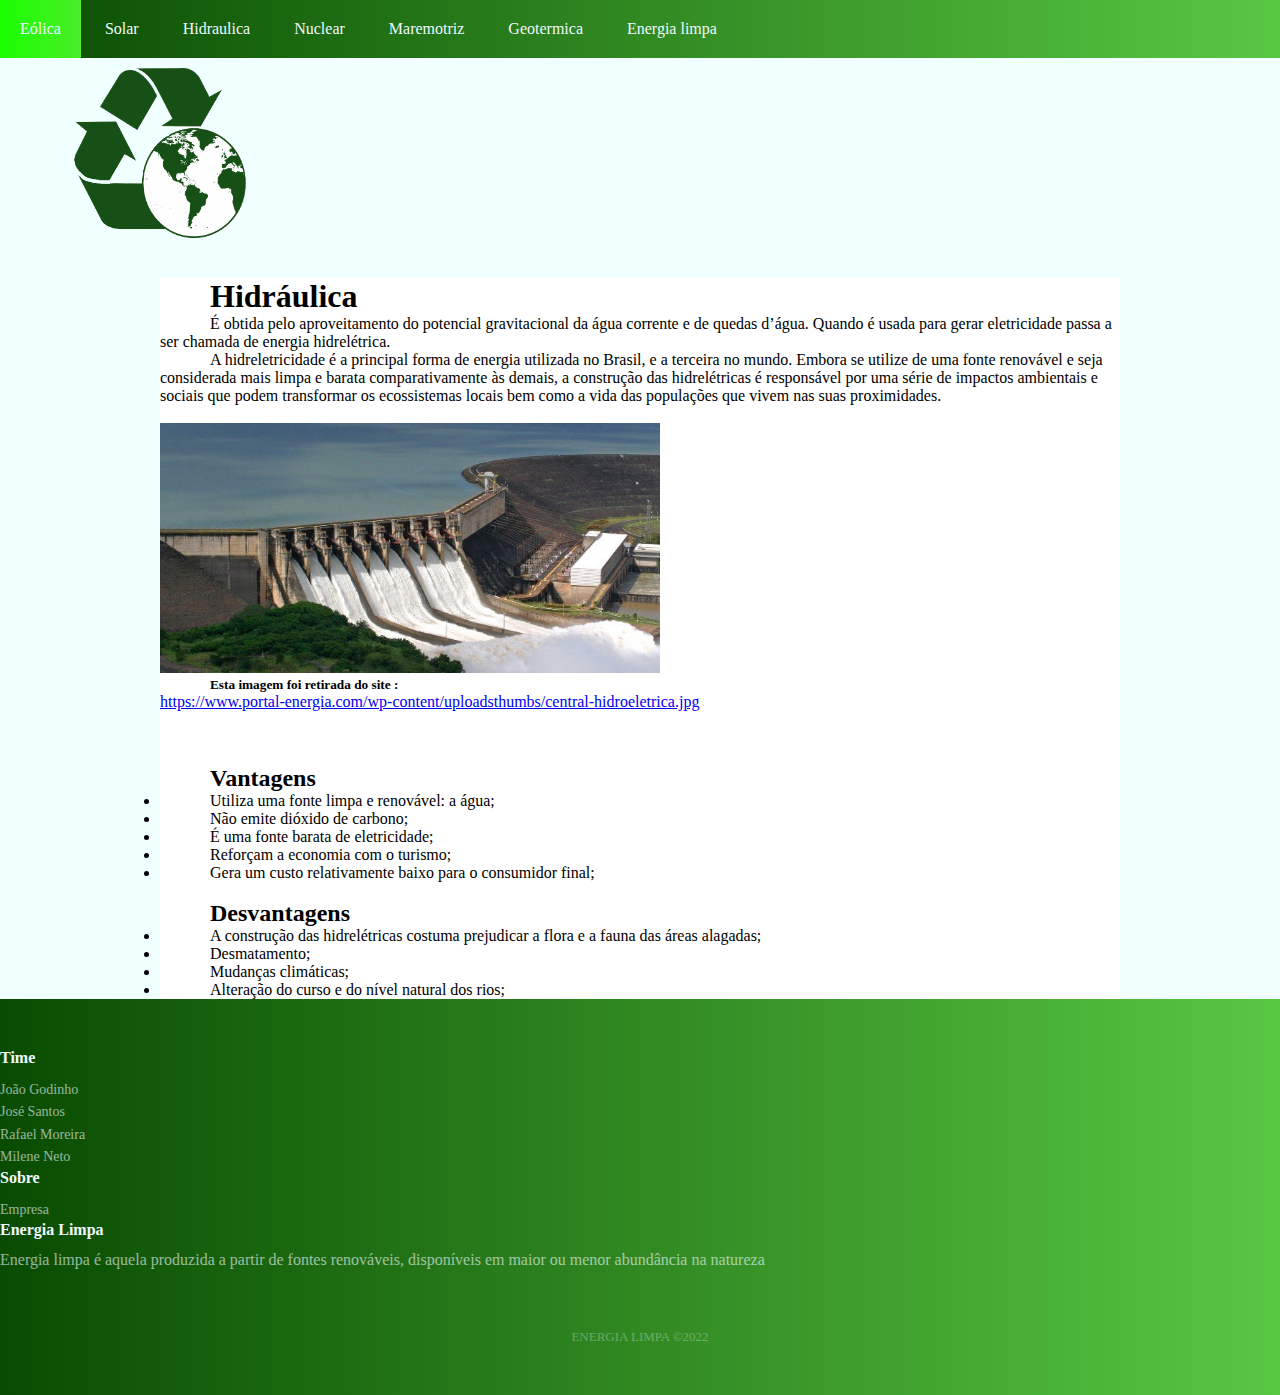
<file: paginas/Untitled2.html>
<!DOCTYPE html>
<html lang="pt-br">
<head>
    <meta charset="UTF-8">
    <title>Energia Limpa </title>
    <link rel="stylesheet" href="css/Styles.css">
    <link href="https://fonts.googleapis.com/css?family=Lato" rel="stylesheet">
    <link rel="stylesheet" href="https://stackpath.bootstrapcdn.com/bootstrap/4.1.3/css/bootstrap.min.css" integrity="sha384-MCw98/SFnGE8fJT3GXwEOngsV7Zt27NXFoaoApmYm81iuXoPkFOJwJ8ERdknLPMO" crossorigin="anonymous">
</head>
<body>
     
      <header>
            <div class="center">
           <!-- Logo -->
            <div class="menu">
            <nav id="menu-h"> 
              <ul>
                <li>  <a href="index.html"> Eólica </a> </li>
                <li> <a href="index1.html"> Solar </a>  </li>
                <li> <a href="Untitled2.html"> Hidraulica </a>  </li>
                <li> <a href="index3.html"> Nuclear </a> </li>
                <li> <a href="index4.html"> Maremotriz </a> </li>
                <li> <a href="index5.html"> Geotermica </a> </li>
                <li> <a href="../index.html"> Energia limpa </a> </li>
              </ul>
            </nav>
        </div><!-- menu -->
    </div> 
    <header class="imagem" id="img1"> <img src="imagem/logo.png" width="300" height="170"/> </header>
    <section class="corpo">
    <h1>Hidráulica</h1>
    <p>É obtida pelo aproveitamento do potencial gravitacional da água corrente e de quedas d’água. Quando é usada para gerar eletricidade passa a ser chamada de energia hidrelétrica.
    <br> 
    <p>A hidreletricidade é a principal forma de energia utilizada no Brasil, e a terceira no mundo. Embora se utilize de uma fonte renovável e seja considerada mais limpa e barata comparativamente às demais, a construção das hidrelétricas é responsável por uma série de impactos ambientais e sociais que podem transformar os ecossistemas locais bem como a vida das populações que vivem nas suas proximidades.</p>
    <br>
<a href="https://www.portal-energia.com/wp-content/uploadsthumbs/central-hidroeletrica.jpg">
    <img src="imagem/central-hidroeletrica.jpg" width="500" height="250">
</a>
<h5>Esta imagem foi retirada do site : </h5>
    <a href="https://www.portal-energia.com/wp-content/uploadsthumbs/central-hidroeletrica.jpg">
    https://www.portal-energia.com/wp-content/uploadsthumbs/central-hidroeletrica.jpg
</a></p>
<br><br><br>    
<h2>Vantagens</h2>

    <ul>
        <li>Utiliza uma fonte limpa e renovável: a água;</li>
        <li>Não emite dióxido de carbono;</li>
        <li>É uma fonte barata de eletricidade;</li>
        <li>Reforçam a economia com o turismo;</li>
        <li>Gera um custo relativamente baixo para o consumidor final;</li>
    </ul>
    <br>

    <h2>Desvantagens</h2>
    <ul>
        <li>A construção das hidrelétricas costuma prejudicar a flora e a fauna das áreas alagadas;</li>
        <li>Desmatamento;</li>
        <li>Mudanças climáticas;</li>
        <li>Alteração do curso e do nível natural dos rios;</li>
    </ul>

    </section>
    
    
    


    <div class="footer-dark">
        <footer>
            <div class="container">
                <div class="row">
                    <div class="col-sm-6 col-md-3 item">
                        <h3>Time</h3>
                        <ul>
                            <li><a href="https://www.linkedin.com/in/jo%C3%A3o-pedro-918419248/">João Godinho</a></li>
                            <li><a href="https://www.linkedin.com/in/jos%C3%A9-wesley-782ba71a8/">José Santos </a></li>
                            <li><a href="#">Rafael Moreira</a></li>
                            <li><a href="#">Milene Neto</a></li>
                        </ul>
                    </div>
                    <div class="col-sm-6 col-md-3 item">
                        <h3>Sobre</h3>
                        <ul>
                            <li><a href="#">Empresa</a></li>
                            
                            
                        </ul>
                    </div>
                    <div class="col-md-6 item text">
                        <h3>Energia Limpa</h3>
                        <p>Energia limpa é aquela produzida a partir de fontes renováveis, disponíveis em maior ou menor abundância na natureza</p>
                    </div>      
                   
                    </div>
                </div>
                <p class="copyright"> ENERGIA LIMPA ©2022</p>
            </div>
        </footer>
    
    
    
    
    
    
    
    <script src="https://code.jquery.com/jquery-3.3.1.slim.min.js" integrity="sha384-q8i/X+965DzO0rT7abK41JStQIAqVgRVzpbzo5smXKp4YfRvH+8abtTE1Pi6jizo" crossorigin="anonymous"></script>
    <script src="https://cdnjs.cloudflare.com/ajax/libs/popper.js/1.14.3/umd/popper.min.js" integrity="sha384-ZMP7rVo3mIykV+2+9J3UJ46jBk0WLaUAdn689aCwoqbBJiSnjAK/l8WvCWPIPm49" crossorigin="anonymous"></script>
    <script src="https://stackpath.bootstrapcdn.com/bootstrap/4.1.3/js/bootstrap.min.js" integrity="sha384-ChfqqxuZUCnJSK3+MXmPNIyE6ZbWh2IMqE241rYiqJxyMiZ6OW/JmZQ5stwEULTy" crossorigin="anonymous"></script>
</body>
</html>
</file>
<file: css/Styles.css>
*{
    margin:0;
    padding:0;
    box-sizing:border-box;
} 

.logo{
    text-align: center;

       width: 400px;
}

.header{
    padding:20px 0;
   
}

.h1 {
    width: 500px;
    color: rgb(45, 97, 241);
    margin: 0%;
    text-align: center;
}

.corpo {
    background-color: rgb(255, 255, 255);
    text-indent: 60px;
    margin:auto;
    width: 960px;
}

body{
    background-color: azure;
    margin: auto;
    
}
#menu-h{
    list-style: none;
    padding: 0;
    background-image: linear-gradient(to left,#58c742,#094b01);
}

#menu-h ul li{
    display: inline;
    
}

#menu-h ul li a{
    display: inline-block;
    color: aliceblue;
    text-decoration: none;
    padding: 20px;
}
#menu-h ul li a:hover{
    background-image: linear-gradient(to left,#4aec29,#1aff00);
}
#img1 {
   margin:10px;
    height: 200px;
    text-align: left;

}
#img0{
    margin:10px;
    height: 200px;
    text-align: left;


    }



.footer-dark {
    padding:50px 0;
    color:#f0f9ff;
    background-image: linear-gradient(to left,#58c742,#094b01);
  }
  
  .footer-dark h3 {
    margin-top:0;
    margin-bottom:12px;
    font-weight:bold;
    font-size:16px;
  }
  
  .footer-dark ul {
    padding:0;
    list-style:none;
    line-height:1.6;
    font-size:14px;
    margin-bottom:0;
  }
  
  .footer-dark ul a {
    color:inherit;
    text-decoration:none;
    opacity:0.6;
  }
  
  .footer-dark ul a:hover {
    opacity:0.8;
  }
  
  @media (max-width:767px) {
    .footer-dark .item:not(.social) {
      text-align:center;
      padding-bottom:20px;
    }
  }
  
  .footer-dark .item.text {
    margin-bottom:36px;
  }
  
  @media (max-width:767px) {
    .footer-dark .item.text {
      margin-bottom:0;
    }
  }
  
  .footer-dark .item.text p {
    opacity:0.6;
    margin-bottom:0;
  }
  
  .footer-dark .item.social {
    text-align:center;
  }
  
  @media (max-width:991px) {
    .footer-dark .item.social {
      text-align:center;
      margin-top:20px;
    }
  }
  
  .footer-dark .item.social > a {
    font-size:20px;
    width:36px;
    height:36px;
    line-height:36px;
    display:inline-block;
    text-align:center;
    border-radius:50%;
    box-shadow:0 0 0 1px rgba(255,255,255,0.4);
    margin:0 8px;
    color:#fff;
    opacity:0.75;
  }
  
  .footer-dark .item.social > a:hover {
    opacity:0.9;
  }
  
  .footer-dark .copyright {
    text-align:center;
    padding-top:24px;
    opacity:0.3;
    font-size:13px;
    margin-bottom:0;
  }
</file>
<file: paginas/css/Styles.css>
*{
    margin:0;
    padding:0;
    box-sizing:border-box;
} 

.logo{
    text-align: center;

       width: 400px;
}

.header{
    padding:20px 0;
   
}

.h1 {
    width: 500px;
    color: rgb(45, 97, 241);
    margin: 0%;
    text-align: center;
}

.corpo {
    background-color: rgb(255, 255, 255);
    text-indent: 50px;
    margin:auto;
    width: 960px;
}

body{
    background-color: azure;
    margin: auto;
}
#menu-h{
    list-style: none;
    padding: 0;
    background-image: linear-gradient(to left,#58c742,#094b01);
}

#menu-h ul li{
    display: inline;
    
}

#menu-h ul li a{
    display: inline-block;
    color: aliceblue;
    text-decoration: none;
    padding: 20px;
}
#menu-h ul li a:hover{
    background-image: linear-gradient(to left,#4aec29,#1aff00);
}
#img1 {
   margin:10px;
    height: 200px;
    text-align: left;

}
#img0{
    margin:10px;
    height: 200px;
    text-align: left;


    }
    .footer-dark {
        padding:50px 0;
        color:#f0f9ff;
        background-image: linear-gradient(to left,#58c742,#094b01);
      }
      
      .footer-dark h3 {
        margin-top:0;
        margin-bottom:12px;
        font-weight:bold;
        font-size:16px;
      }
      
      .footer-dark ul {
        padding:0;
        list-style:none;
        line-height:1.6;
        font-size:14px;
        margin-bottom:0;
      }
      
      .footer-dark ul a {
        color:inherit;
        text-decoration:none;
        opacity:0.6;
      }
      
      .footer-dark ul a:hover {
        opacity:0.8;
      }
      
      @media (max-width:767px) {
        .footer-dark .item:not(.social) {
          text-align:center;
          padding-bottom:20px;
        }
      }
      
      .footer-dark .item.text {
        margin-bottom:36px;
      }
      
      @media (max-width:767px) {
        .footer-dark .item.text {
          margin-bottom:0;
        }
      }
      
      .footer-dark .item.text p {
        opacity:0.6;
        margin-bottom:0;
      }
      
      .footer-dark .item.social {
        text-align:center;
      }
      
      @media (max-width:991px) {
        .footer-dark .item.social {
          text-align:center;
          margin-top:20px;
        }
      }
      
      .footer-dark .item.social > a {
        font-size:20px;
        width:36px;
        height:36px;
        line-height:36px;
        display:inline-block;
        text-align:center;
        border-radius:50%;
        box-shadow:0 0 0 1px rgba(255,255,255,0.4);
        margin:0 8px;
        color:#fff;
        opacity:0.75;
      }
      
      .footer-dark .item.social > a:hover {
        opacity:0.9;
      }
      
      .footer-dark .copyright {
        text-align:center;
        padding-top:24px;
        opacity:0.3;
        font-size:13px;
        margin-bottom:0;
      }
</file>
